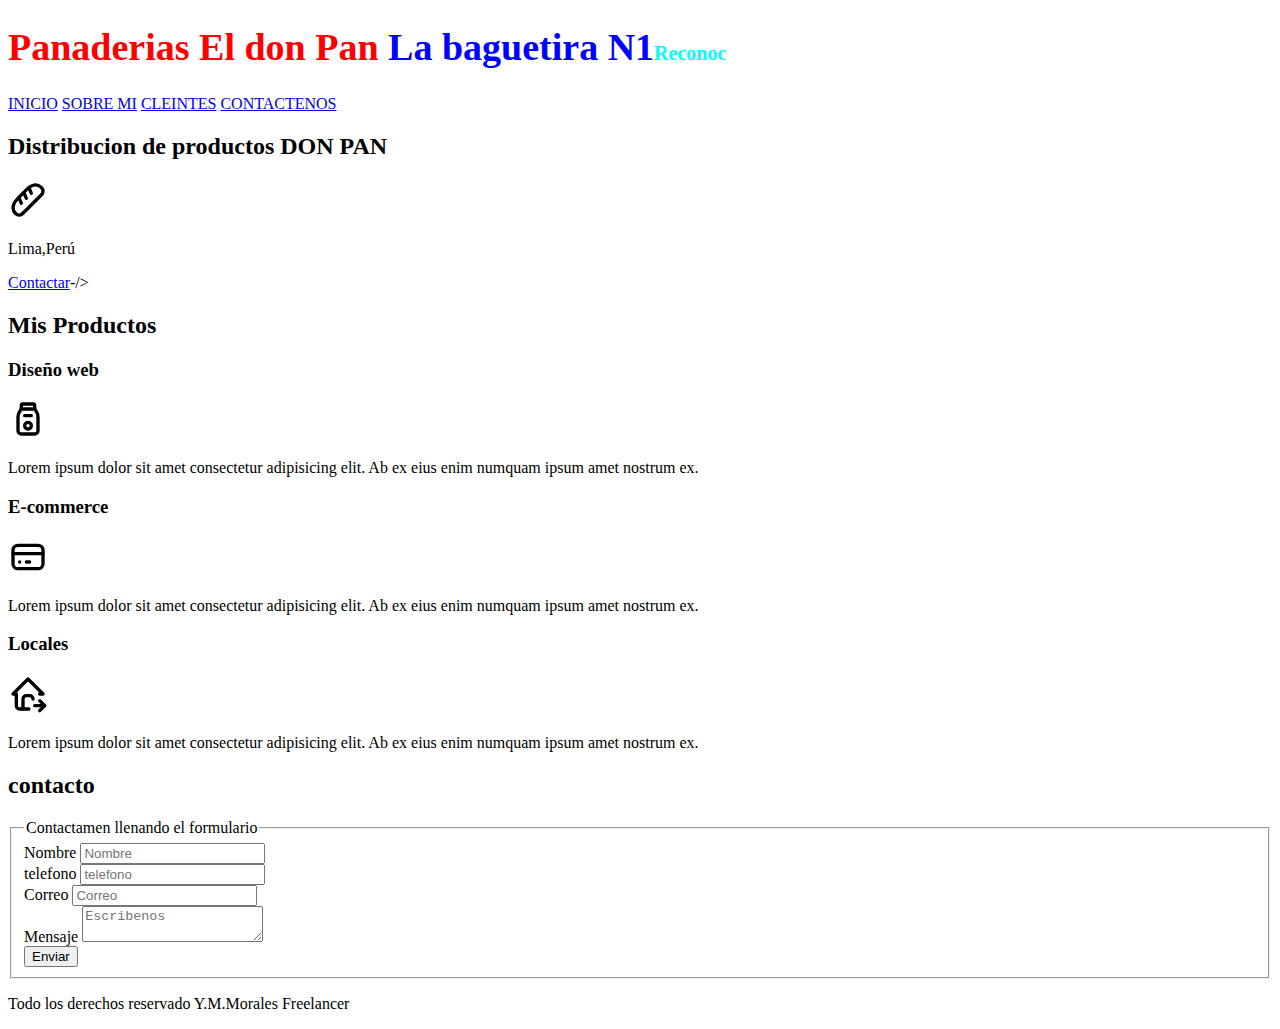
<file: Index.html>
<!DOCTYPE html>
<html lang="es">
<head>
    <meta charset="UTF-8">
    <meta name="viewport" content="width=device-width, initial-scale=1.0">
    <link href="css/styles.css" rel="stylesheet">
    <title>Primer diseño </title>
</head>
<body>
    <header>
        <h1 class="Prin">Panaderias El don Pan <span class="sec">La baguetira N1</span><span class="ter">Reconoc</span></h1>
    </header>
    
    <nav>
        <a href="nosotros.html">INICIO</a>
        <a href="#">SOBRE MI</a>
        <a href="#">CLEINTES</a>
        <a href="#">CONTACTENOS</a>
        
 
    </nav>

        
    <section>
        <h2>Distribucion de productos DON PAN</h2>
        <p><svg xmlns="http://www.w3.org/2000/svg" class="icon icon-tabler icon-tabler-baguette" width="40" height="40" viewBox="0 0 24 24" stroke-width="2" stroke="#000000" fill="none" stroke-linecap="round" stroke-linejoin="round">
            <path stroke="none" d="M0 0h24v24H0z" fill="none"/>
            <path d="M5.628 11.283l5.644 -5.637c2.665 -2.663 5.924 -3.747 8.663 -1.205l.188 .181a2.987 2.987 0 0 1 0 4.228l-11.287 11.274a3 3 0 0 1 -4.089 .135l-.143 -.135c-2.728 -2.724 -1.704 -6.117 1.024 -8.841z" />
            <path d="M9.5 7.5l1.5 3.5" />
            <path d="M6.5 10.5l1.5 3.5" />
            <path d="M12.5 4.5l1.5 3.5" />
          </svg>
        </p>
        <p>Lima,Perú</p>

    <a href="#">Contactar</a>-/>
    </section>
 
   
    <main>
        <h2>Mis Productos </h2>
        
        <section>
        <h3>Diseño web</h3>
        <svg xmlns="http://www.w3.org/2000/svg" class="icon icon-tabler icon-tabler-milk" width="40" height="40" viewBox="0 0 24 24" stroke-width="2" stroke="#000000" fill="none" stroke-linecap="round" stroke-linejoin="round">
            <path stroke="none" d="M0 0h24v24H0z" fill="none"/>
            <path d="M8 6h8v-2a1 1 0 0 0 -1 -1h-6a1 1 0 0 0 -1 1v2z" />
            <path d="M16 6l1.094 1.759a6 6 0 0 1 .906 3.17v8.071a2 2 0 0 1 -2 2h-8a2 2 0 0 1 -2 -2v-8.071a6 6 0 0 1 .906 -3.17l1.094 -1.759" />
            <path d="M12 16m-2 0a2 2 0 1 0 4 0a2 2 0 1 0 -4 0" />
            <path d="M10 10h4" />
          </svg>
        <p>Lorem ipsum dolor sit amet 
             consectetur adipisicing elit. Ab ex eius enim numquam ipsum amet nostrum ex.</p>
        </section>
        
        <section>
        
        <h3>E-commerce</h3>
        <svg xmlns="http://www.w3.org/2000/svg" class="icon icon-tabler icon-tabler-credit-card" width="40" height="40" viewBox="0 0 24 24" stroke-width="2" stroke="#000000" fill="none" stroke-linecap="round" stroke-linejoin="round">
            <path stroke="none" d="M0 0h24v24H0z" fill="none"/>
            <path d="M3 5m0 3a3 3 0 0 1 3 -3h12a3 3 0 0 1 3 3v8a3 3 0 0 1 -3 3h-12a3 3 0 0 1 -3 -3z" />
            <path d="M3 10l18 0" />
            <path d="M7 15l.01 0" />
            <path d="M11 15l2 0" />
          </svg>

        <p>Lorem ipsum dolor sit amet 
          consectetur adipisicing elit. Ab ex eius enim numquam ipsum amet nostrum ex.</p>
    
        </section>
          
        <section>

        
        <h3>Locales </h3>

        <svg xmlns="http://www.w3.org/2000/svg" class="icon icon-tabler icon-tabler-home-move" width="40" height="40" viewBox="0 0 24 24" stroke-width="2" stroke="#000000" fill="none" stroke-linecap="round" stroke-linejoin="round">
            <path stroke="none" d="M0 0h24v24H0z" fill="none"/>
            <path d="M9 21v-6a2 2 0 0 1 2 -2h2a2 2 0 0 1 2 2" />
            <path d="M19 12h2l-9 -9l-9 9h2v7a2 2 0 0 0 2 2h5.5" />
            <path d="M16 19h6" />
            <path d="M19 16l3 3l-3 3" />
          </svg>
        <p>Lorem ipsum dolor sit amet 
        consectetur adipisicing elit. Ab ex eius enim numquam ipsum amet nostrum ex.</p>
         

        </section>


    </main>
    
    <section>
        <h2>contacto </h2>
        <form>
            <fieldset>
                <legend>Contactamen llenando el formulario</legend>
                <div>
                    <label>Nombre</label>
                    <input type="text" placeholder="Nombre">
                </div>
                <div>
                <label>telefono</label>
                <input type="tel" placeholder="telefono">
                </div>
                
                <div>
                    
                <label>Correo</label>
                <input type="email" placeholder="Correo">
                </div>

                <div>  
                <label>Mensaje</label>
                <textarea placeholder="Escribenos "></textarea>
                </div>

                <div>
               <!--  <input type="submit" value=" Enviar ">--> 
                <button type="submit" value="Enviar">Enviar</button>
                </div>
            </fieldset>
        </form>
    </section>  
    
    <footer>
        <p>Todo los derechos reservado Y.M.Morales Freelancer</p>
    </footer>
    
     
</body>
</html>
</file>
<file: css/styles.css>
html{
    font-size: 62.5%;
}
body{
    font-size: 16px;
}

.ter{
    text-align: center;
    color: aqua;
    font-size: 2rem;
}
.Prin .sec{
    color: blue;
}
.Prin{
    color: red;
    font-size: 3.8rem;
}
</file>
